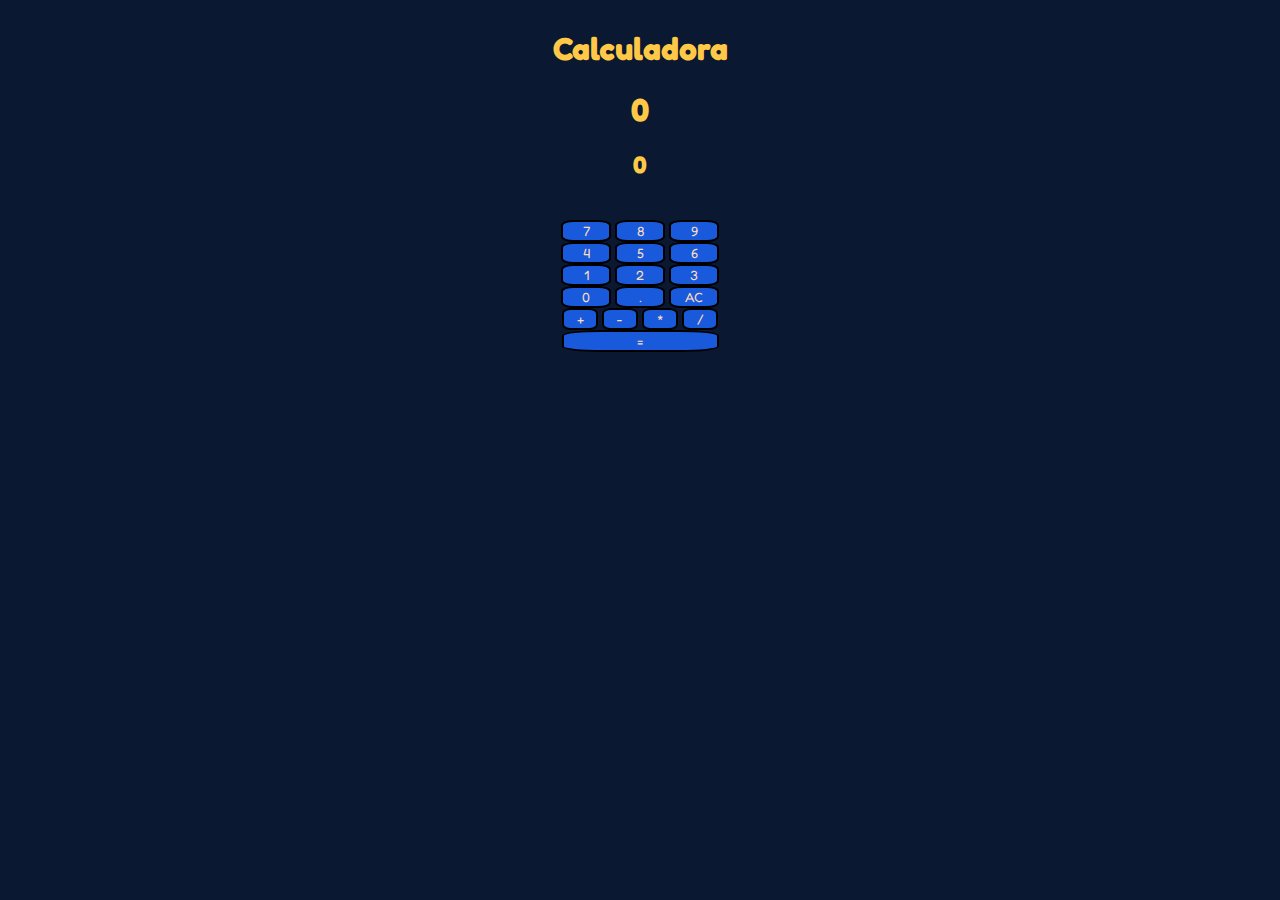
<file: index.html>
<!DOCTYPE html>
<html lang="en">
<head>
    <meta charset="UTF-8">
    <meta http-equiv="X-UA-Compatible" content="IE=edge">
    <meta name="viewport" content="width=device-width, initial-scale=1.0">
    <title>Calculadora</title>
    <link rel="stylesheet" href="style.css">
    <link rel="preconnect" href="https://fonts.gstatic.com">
<link href="https://fonts.googleapis.com/css2?family=Fredoka+One&display=swap" rel="stylesheet">
</head>
<body>
    <div class="container">
    <h1>Calculadora</h1>
     <h1 id="screen"></h1>
     <div class="container">
        <h2 id="screen2"></h2>
     </div>
     
   
    <br>
    <button id="button7" value="7">7</button>
    <button id="button8" value="8">8</button>
    <button id="button9" value="9">9</button>
 
   
    <br>
    <button id="button4" value="4">4</button>
    <button id="button5" value="5">5</button>
    <button id="button6" value="6">6</button>
   
    
  
    <br>
    <button id="button1" value="1">1</button>
    <button id="button2" value="2">2</button>
    <button id="button3" value="3">3</button>
    

    
    <br>
    <button id="button0" value="0">0</button>
    <button id="buttonPoint">.</button>
    <button id="clearAll">AC</button>
  
    
   
    <br>
    <button class="operators" id="operator+">+</button>
    <button class="operators" id="operator-">-</button>
    <button class="operators" id="operator*">*</button>
    <button class="operators" id="operator/">/</button>
   
    <br>
    <button class="equals" id="calculate=">=</button>
    
    </div>

<script src="script.js"></script>
</body>
</html>
</file>
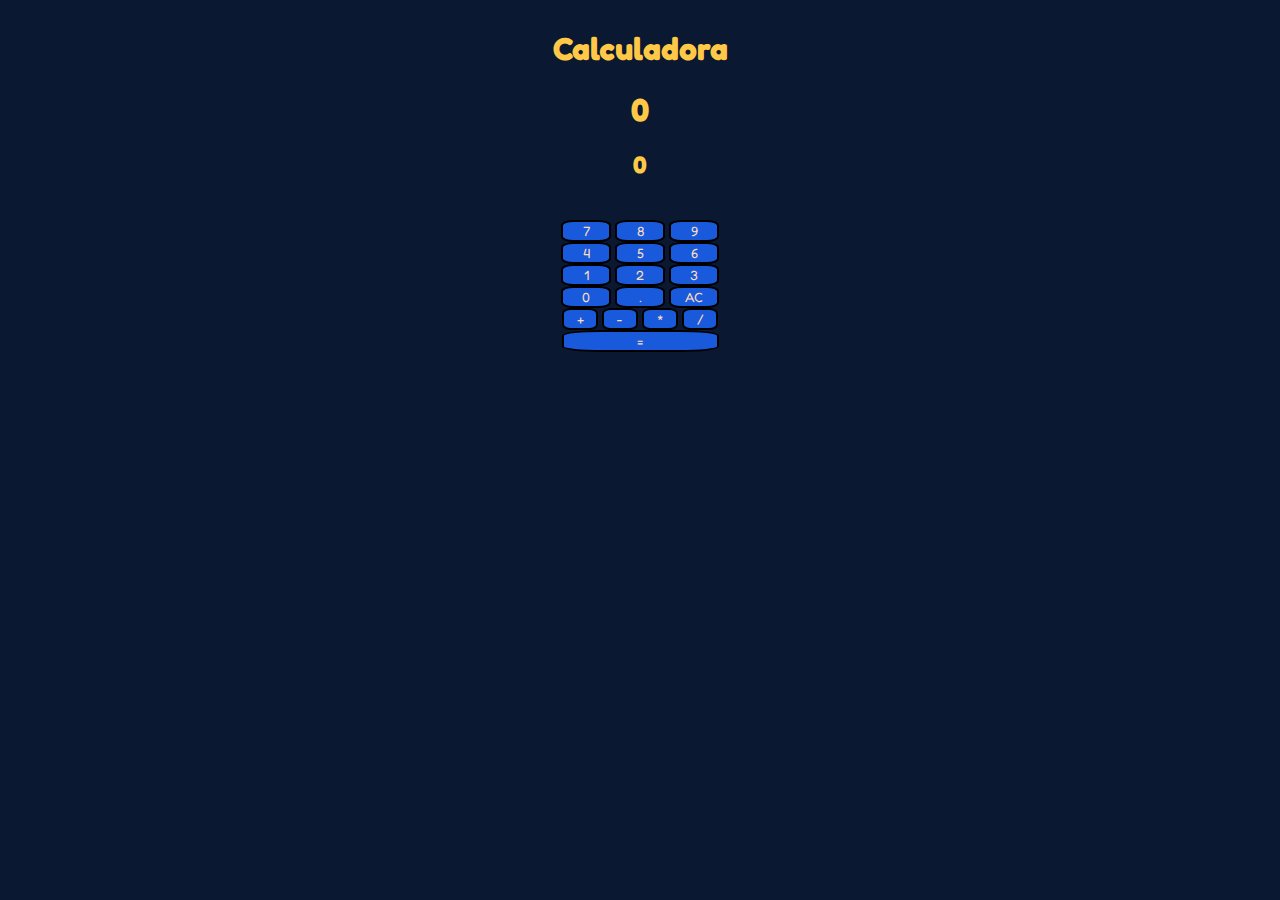
<file: Calculadora 1.0/index.html>
<!DOCTYPE html>
<html lang="en">
<head>
    <meta charset="UTF-8">
    <meta http-equiv="X-UA-Compatible" content="IE=edge">
    <meta name="viewport" content="width=device-width, initial-scale=1.0">
    <title>Document</title>
    <link rel="stylesheet" href="style.css">
    <link rel="preconnect" href="https://fonts.gstatic.com">
<link href="https://fonts.googleapis.com/css2?family=Fredoka+One&display=swap" rel="stylesheet">
</head>
<body>
    <div class="container">
    <h1>Calculadora</h1>
     <h1 id="screen"></h1>
     <div class="container">
        <h2 id="screen2"></h2>
     </div>
     
   
    <br>
    <button id="button7" value="7">7</button>
    <button id="button8" value="8">8</button>
    <button id="button9" value="9">9</button>
 
   
    <br>
    <button id="button4" value="4">4</button>
    <button id="button5" value="5">5</button>
    <button id="button6" value="6">6</button>
   
    
  
    <br>
    <button id="button1" value="1">1</button>
    <button id="button2" value="2">2</button>
    <button id="button3" value="3">3</button>
    

    
    <br>
    <button id="button0" value="0">0</button>
    <button id="buttonPoint">.</button>
    <button id="clearAll">AC</button>
  
    
   
    <br>
    <button class="operators" id="operator+">+</button>
    <button class="operators" id="operator-">-</button>
    <button class="operators" id="operator*">*</button>
    <button class="operators" id="operator/">/</button>
   
    <br>
    <button class="equals" id="calculate=">=</button>
    
    </div>

<script src="script.js"></script>
</body>
</html>
</file>
<file: style.css>
body {
    display: flex;
    justify-content: center;
    font-family: 'Fredoka One', cursive;
    background-color: #0A1931;
    color: #FFC947;
}

.container {
    text-align: center;
    

}

h2 {
    margin: 21px;
    
}

button {
    color: #FEDDBE;
    width: 50px;
    border-style: solid;
    font-family: 'Fredoka One', cursive;
    border-radius: 25%;
    border-color: black;
    background-color: #185ADB;
}

button:hover{
    background-color: #DBE6FD;
}


button:active {
    background-color: #47597E;
}


.equals {
    width: 157px;
}

.operators {
    width: 36px;
}
</file>
<file: Calculadora 1.0/style.css>
body {
    display: flex;
    justify-content: center;
    font-family: 'Fredoka One', cursive;
    background-color: #0A1931;
    color: #FFC947;
}

.container {
    text-align: center;
    

}

h2 {
    margin: 21px;
    
}

button {
    color: #FEDDBE;
    width: 50px;
    border-style: solid;
    font-family: 'Fredoka One', cursive;
    border-radius: 25%;
    border-color: black;
    background-color: #185ADB;
}

button:hover{
    background-color: #DBE6FD;
}


button:active {
    background-color: #47597E;
}


.equals {
    width: 157px;
}

.operators {
    width: 36px;
}
</file>
